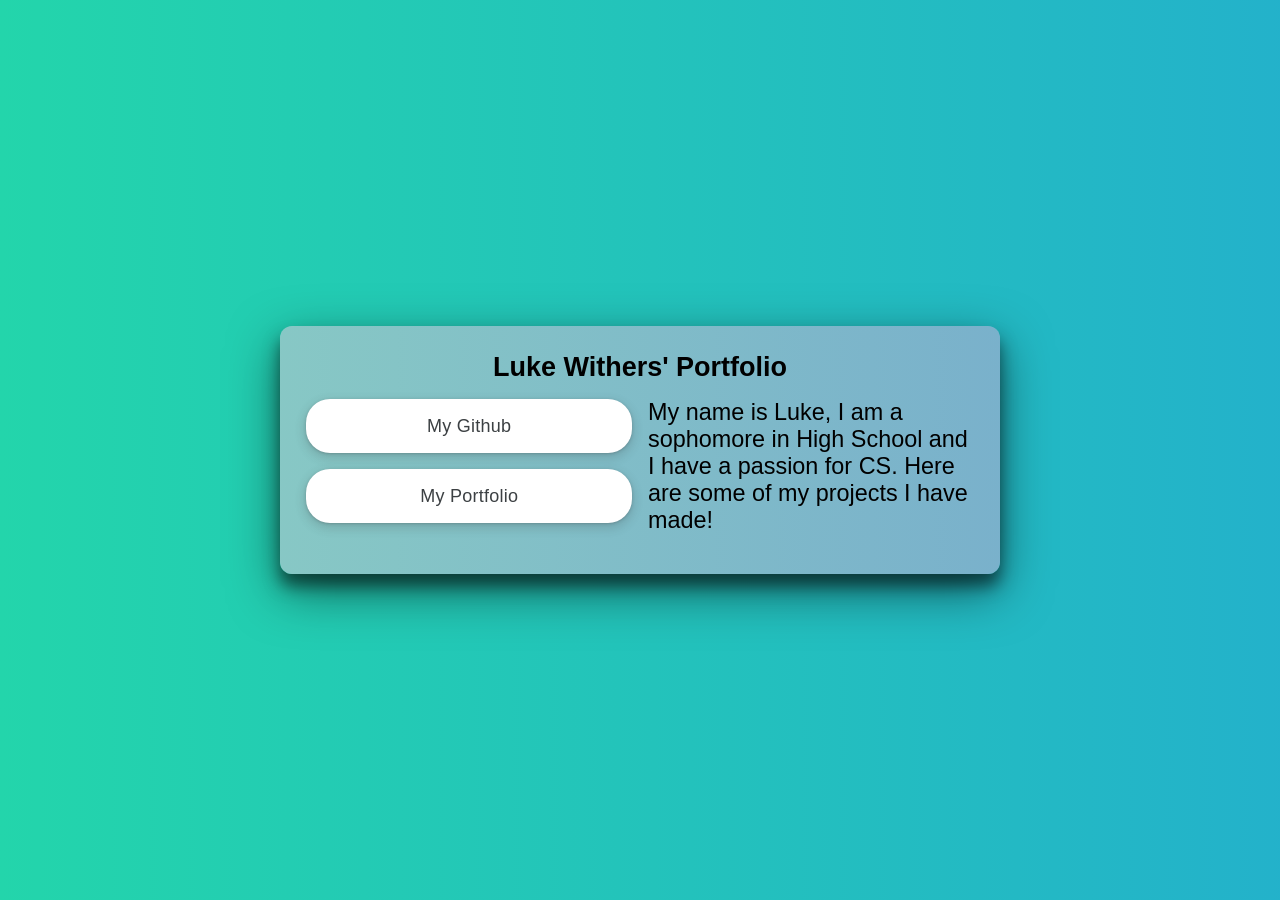
<file: portfolio.html>
<!DOCTYPE html>
<html>
<head>
    <link rel="stylesheet" href="portfolio.css">
    <meta name="viewport" content="width=device-width, initial-scale=1.0">
</head>

<body>
    <div class="container">
        <section class="one js-scroll">
            <div class="content">
                <h1 id="fronttitle">Luke Withers' Portfolio</h1>
                <p id="fronttext">My name is Luke, I am a sophomore in High School and I have a passion for CS. Here are some of my projects I have made!</p>
                <button id="frontgithub">My Github</button>
                <button id="frontportfolio" class="test">My Portfolio</button>
            </div>
        </section>
        <section class="two js-scroll">
            <div class="content">
                <h1 id="typetesttitle">TypeTest</h1>
                <p id="typetesttext">TypeTest is a website I created as a way to practice and improve typing speed. It was made to be simple yet practical with its UX and stat keeping.</p>
                <button id="typetestgithub">Open Github</button>
                <button id="typetestwebsite">Open As Website</button>
            </div>
        </section>
        <section class="three js-scroll">
            <div class="content">
                <h1 id="wordleytitle">Wordley</h1>
                <p id="wordleytext">Wordley is a word game where your goal is to guess the secret word. It is highly inspired by Wordle, and was just something to challenge myself with.</p>
                <button id="wordleygithub">Open Github</button>
                <button id="wordleywebsite">Open As Website</button>
            </div>
        </section>
        <section class="four js-scroll">
            <div class="content">
                <h1 id="caloriecountertitle">Calorie Counter</h1>
                <p id="caloriecountertext">Calorie Counter was the first website I ever made. It was very basic with no features such as scaling to your screen.</p>
                <button id="caloriecountergithub">Open Github</button>
                <button id="caloriecounterwebsite">Open As Website</button>
            </div>
        </section>
        <section class="five js-scroll">
            <div class="content">
                <h1 id="hwplannertitle">Homework Planner</h1>
                <!-- <p id="hwplannertext">This was the 2nd website I made. I improved a lot in my design and JavaScript skills, however still no scaling to your screen.</p> -->
                <p id="hwplannertext">This was the 2nd website I made. I improved a lot in my design. My crush liked this website. I wish she liked me.</p>
                <button id="hwplannergithub">Open Github</button>
                <button id="hwplannerwebsite">Open As Website</button>
            </div>
        </section>
    </div>
</body>

<script src="https://ajax.googleapis.com/ajax/libs/jquery/3.6.0/jquery.min.js"></script>
<script src="portfolio.js"></script>

</html>
</file>
<file: portfolio.css>
* {
    margin: 0;
    padding: 0;
    box-sizing: border-box;
    font-family: sans-serif;
}

section {
    height: 100vh;
    display: flex;
    justify-content: center;
    align-items: center;
    scroll-snap-align: start;
    scroll-snap-stop: always;
}

.container {
    scroll-snap-type: y mandatory;
    overflow-y: scroll;
    overflow: hidden;
    height: 100vh;
    background-color: black;
}

.content {
    width: 80vh;
    display: grid;
    height: fit-content;
    grid-template-columns: 2fr 2fr;
    grid-template-rows: 0.15fr 0.15fr 0.15fr;
    grid-template-areas: 
    "a a"
    "c b"
    "d b";
    grid-gap: 1rem;
    box-shadow: 0 12px 16px 0 rgba(0,0,0,0.5), 0 17px 50px 0 rgba(0,0,0,0.5);
    /* background-color: rgba(200, 200, 200, 0.9); */
    background: linear-gradient(90deg, rgba(146, 199, 199, 0.9) 0%, rgba(131, 176, 204, 0.9) 100%);
    padding: 2%;
    padding-bottom: 4%;
    border-radius: 12px;
}

#fronttitle, #typetesttitle, #wordleytitle, #caloriecountertitle, #hwplannertitle {
    grid-area: a;
}
#fronttext, #typetesttext, #wordleytext, #caloriecountertext, #hwplannertext {
    grid-area: b;
}
#frontgithub, #typetestgithub, #wordleygithub, #caloriecountergithub, #hwplannergithub {
    grid-area: c;
}
#frontportfolio, #typetestwebsite, #wordleywebsite, #caloriecounterwebsite, #hwplannerwebsite {
    grid-area: d;
}

.one {
    /* background: linear-gradient(90deg, rgba(48,191,181,1) 0%, rgba(70,187,226,1) 100%); */
    background: linear-gradient(-90deg, #ee7752, #e73c7e, #23a6d5, #23d5ab);
	background-size: 400% 400%;
	animation: gradient 15s ease-in-out infinite;
	height: 100vh;
}

.two {
    background-color: rgba(40, 40, 40, 1);
    background-image: url("typetestscreenshot3.png");
    background-size: contain;
    background-position: center;
    background-repeat: no-repeat;
}

.three {
    background-color: rgb(100, 100, 100);
    background-image: url("wordleyscreenshot3.png");
    background-size: contain;
    background-position: center;
    background-repeat: no-repeat;
}

.four {
    background-color: rgb(200, 200, 200);
    background-image: url("caloriecounterscreenshot2.png");
    background-size: contain;
    background-position: center;
    background-repeat: no-repeat;
}

.five {
    background-color: rgb(50, 50, 50);
    background-image: url("hwplannerscreenshot.png");
    background-size: contain;
    background-position: center;
    background-repeat: no-repeat;
}

h1 {
    text-align: center;
    font-size: 3vh;
}

p {
    font-size: 2.6vh;
}

button {
    align-items: center;
    appearance: none;
    background-color: #fff;
    border-radius: 24px;
    border-style: none;
    box-shadow: rgba(0, 0, 0, .2) 0 3px 5px -1px,rgba(0, 0, 0, .14) 0 6px 10px 0,rgba(0, 0, 0, .12) 0 1px 18px 0;
    box-sizing: border-box;
    color: #3c4043;
    cursor: pointer;
    display: inline-flex;
    fill: currentcolor;
    font-family: "Google Sans",Roboto,Arial,sans-serif;
    font-size: 2vh;
    font-weight: 500;
    height: 6vh;
    justify-content: center;
    letter-spacing: .25px;
    line-height: normal;
    max-width: 100%;
    overflow: visible;
    padding: 2px 24px;
    position: relative;
    text-align: center;
    text-transform: none;
    transition: box-shadow 280ms cubic-bezier(.4, 0, .2, 1),opacity 15ms linear 30ms,transform 270ms cubic-bezier(0, 0, .2, 1) 0ms;
    user-select: none;
    -webkit-user-select: none;
    touch-action: manipulation;
    width: auto;
    will-change: transform,opacity;
    z-index: 0;
}

button:hover {
  background: #F6F9FE;
  color: #174ea6;
}

button:active {
  box-shadow: 0 4px 4px 0 rgb(60 64 67 / 30%), 0 8px 12px 6px rgb(60 64 67 / 15%);
  outline: none;
}

button:focus {
  outline: none;
  border: 2px solid #4285f4;
}

button:not(:disabled) {
  box-shadow: rgba(60, 64, 67, .3) 0 1px 3px 0, rgba(60, 64, 67, .15) 0 4px 8px 3px;
}

button:not(:disabled):hover {
  box-shadow: rgba(60, 64, 67, .3) 0 2px 3px 0, rgba(60, 64, 67, .15) 0 6px 10px 4px;
}

button:not(:disabled):focus {
  box-shadow: rgba(60, 64, 67, .3) 0 1px 3px 0, rgba(60, 64, 67, .15) 0 4px 8px 3px;
}

button:not(:disabled):active {
  box-shadow: rgba(60, 64, 67, .3) 0 4px 4px 0, rgba(60, 64, 67, .15) 0 8px 12px 6px;
}

button:disabled {
  box-shadow: rgba(60, 64, 67, .3) 0 1px 3px 0, rgba(60, 64, 67, .15) 0 4px 8px 3px;
}

.js-scroll {
    opacity: 0;
    /* transition: opacity 0.4s ease-in-out; */
    /* border: 2px solid blue; */
}

.js-scroll.scrolled {
    opacity: 1;
}

@keyframes gradient {
	0% {
		background-position: 0% 50%;
	}
	50% {
		background-position: 100% 50%;
	}
	100% {
		background-position: 0% 50%;
	}
}


@media only screen and (max-width: 480px) {
    .content {
        width: 80vw;
        height: 80vw;
        grid-template-columns: 2fr;
        grid-template-rows: 0.15fr 0.15fr 0.15fr 0.15fr;
        grid-template-areas: 
        "a"
        "c"
        "d"
        "b";
        padding: 5%;
    }

    .two, .three, .four, .five {
        background-size: cover;
    }

    h1 {
        font-size: 5vw;
    }
    
    p {
        font-size: 4vw;
        padding-right: 5%;
        padding-left: 5%;
    }

    button {
        font-size: 3vw;
    }
}
</file>
